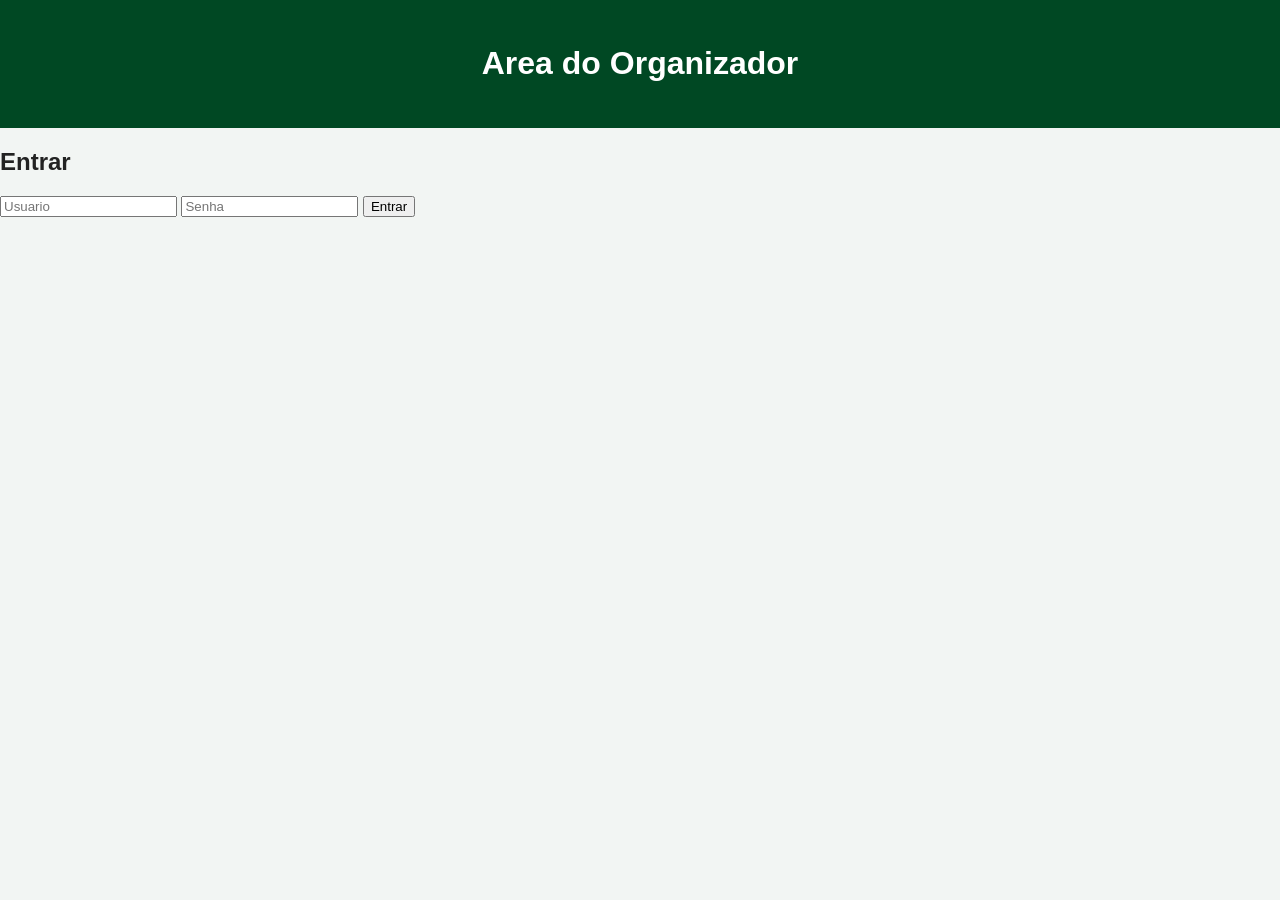
<file: frontend/admin.html>
<!DOCTYPE html>
<html lang="pt-br">
<head>
  <meta charset="UTF-8">
  <title>Administracao - Semana de Historia</title>
  <link rel="stylesheet" href="estilo.css">
</head>
<body>
  <header><h1>Area do Organizador</h1></header>
  <main>
    <!-- AREA 1: login (visivel no inicio) -->
    <section id="area-login">
      <h2>Entrar</h2>
      <input id="usuario" placeholder="Usuario">
      <input id="senha" type="password" placeholder="Senha">
      <button onclick="fazerLogin()">Entrar</button>
      <p id="msg-login"></p>
    </section>

    <!-- AREA 2: cadastro (escondida ate' o login dar certo) -->
    <section id="area-cadastro" style="display:none;">
      <h2>Cadastrar evento</h2>
      <input id="titulo" placeholder="Titulo">
      <input id="palestrante" placeholder="Palestrante">
      <input id="local" placeholder="Local (se presencial)">
      <input id="link" placeholder="Link (se remoto)">
      <!-- input do tipo datetime-local: seletor de data e hora nativo -->
      <input id="data_hora" type="datetime-local">
      <button onclick="cadastrarEvento()">Salvar evento</button>
      <p id="msg-cadastro"></p>
    </section>
  </main>
  <script src="admin.js"></script>
</body>
</html>
</file>
<file: frontend/estilo.css>
/* Aparencia geral da pagina */
body {
  font-family: Arial, sans-serif;   /* fonte limpa e legivel */
  margin: 0;
  background-color: #F2F5F3;          /* cinza bem claro de fundo */
  color: #222;
}

/* Cabecalho com a cor institucional */
header {
  background-color: #004823;          /* verde FAG */
  color: white;
  padding: 24px;
  text-align: center;
}

/* A tabela do cronograma ocupa quase toda a largura, centralizada */
table {
  width: 90%;
  margin: 24px auto;                  /* centraliza horizontalmente */
  border-collapse: collapse;          /* junta as bordas das celulas */
  background: white;
}

/* Celulas com espacamento e linha separadora */
th, td {
  padding: 12px 16px;
  text-align: left;
  border-bottom: 1px solid #ddd;
}

/* Cabecalho da tabela destacado */
th {
  background-color: #004823;
  color: white;
}

/* Listras alternadas facilitam a leitura (zebra striping) */
tr:nth-child(even) { background-color: #E8F5E9; }

/* Destaque visual para eventos remotos (link clicavel verde) */
a { color: #E31E24; font-weight: bold; }
</file>
